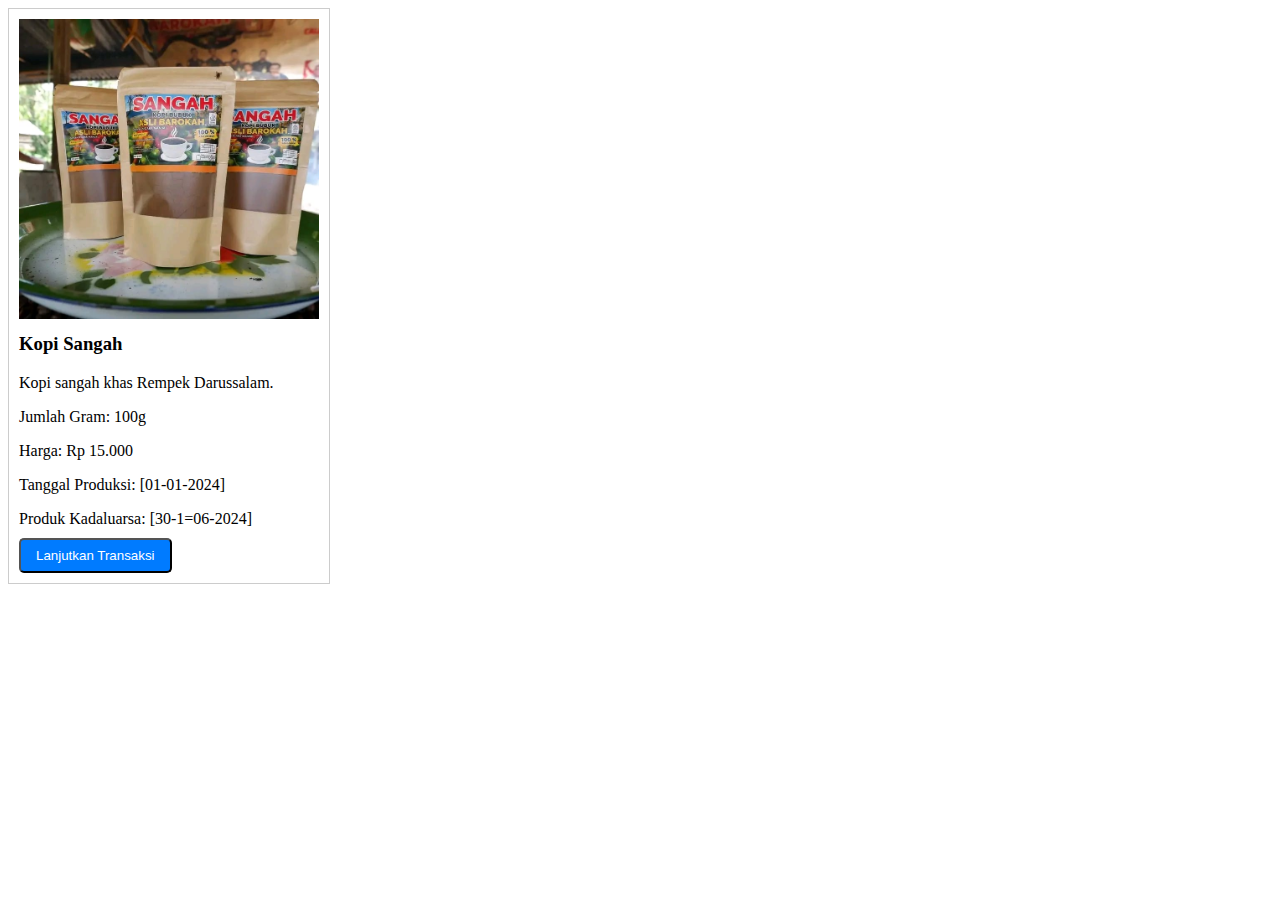
<file: 100g.html>
<!DOCTYPE html>
<html lang="en">
<head>
    <meta charset="UTF-8">
    <meta name="viewport" content="width=device-width, initial-scale=1.0">
    <title>Halaman Produk - Kopi Sangah</title>
    <style>
        .product-item {
            border: 1px solid #ccc;
            padding: 10px;
            margin-bottom: 20px;
            display: inline-block;
            width: 300px;
        }
        .product-item img {
            max-width: 100%;
            height: auto;
        }
        .product-item h3 {
            margin-top: 10px;
        }
        .product-item p {
            margin-bottom: 10px;
        }
        .btn {
            display: inline-block;
            padding: 8px 15px;
            background-color: #007bff;
            color: #fff;
            text-decoration: none;
            border-radius: 5px;
        }
        .btn:hover {
            background-color: #0056b3;
        }
    </style>
</head>
<body>
    <div class="product-item">
        <img src="100g.jpeg" alt="Kopi Sangah">
        <h3>Kopi Sangah</h3>
        <p>Kopi sangah khas Rempek Darussalam.</p>
        <p>Jumlah Gram: 100g</p>
        <p>Harga: Rp 15.000</p>
        <p>Tanggal Produksi: [01-01-2024]</p>
        <p>Produk Kadaluarsa: [30-1=06-2024]</p>
        <form action="formulir.html" method="POST">
            <input type="submit" value="Lanjutkan Transaksi" class="btn btn-primary">
        </form>
    </div>
</body>
</html>
</file>
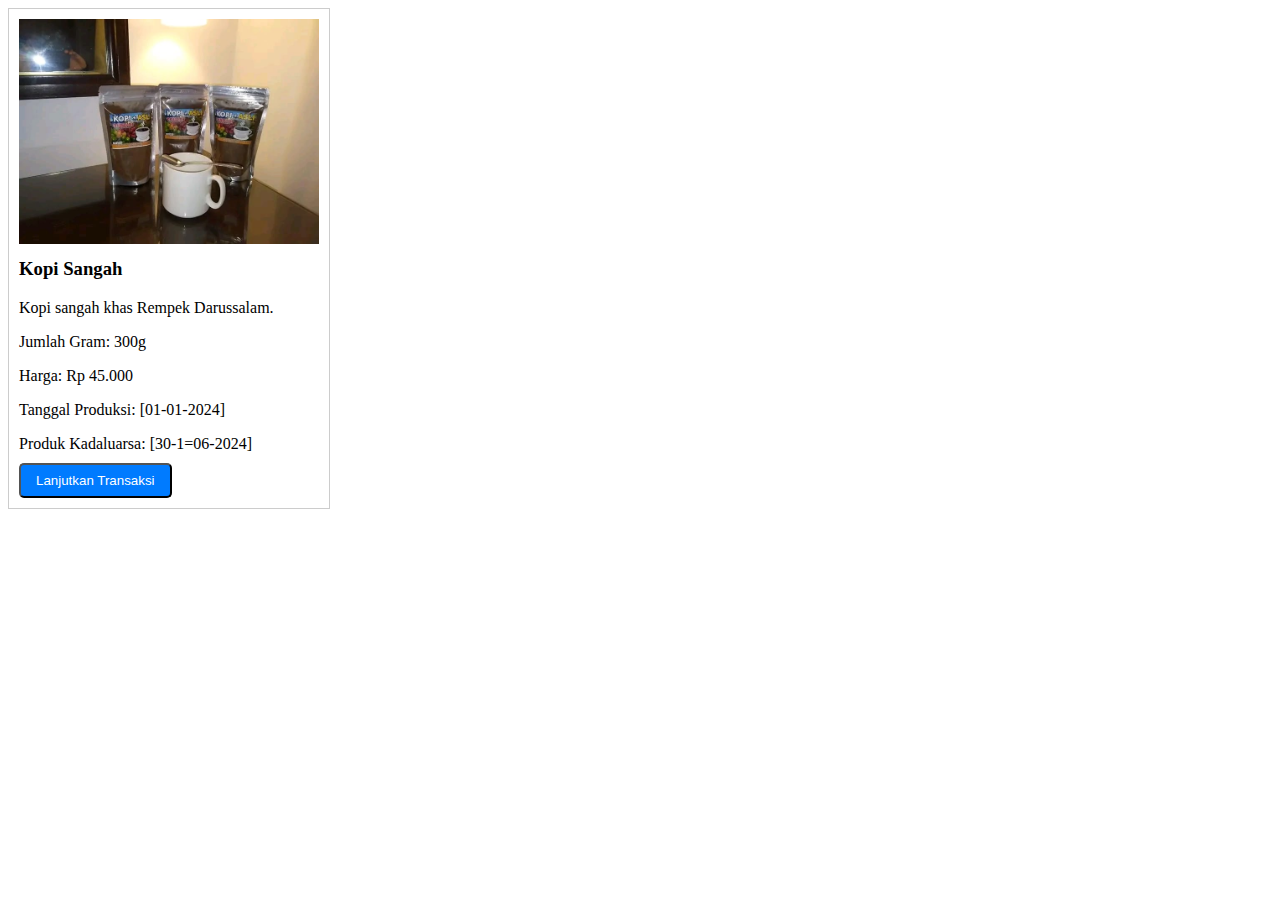
<file: 300g.html>
<!DOCTYPE html>
<html lang="en">
<head>
    <meta charset="UTF-8">
    <meta name="viewport" content="width=device-width, initial-scale=1.0">
    <title>Halaman Produk - Kopi Sangah</title>
    <style>
        .product-item {
            border: 1px solid #ccc;
            padding: 10px;
            margin-bottom: 20px;
            display: inline-block;
            width: 300px;
        }
        .product-item img {
            max-width: 100%;
            height: auto;
        }
        .product-item h3 {
            margin-top: 10px;
        }
        .product-item p {
            margin-bottom: 10px;
        }
        .btn {
            display: inline-block;
            padding: 8px 15px;
            background-color: #007bff;
            color: #fff;
            text-decoration: none;
            border-radius: 5px;
        }
        .btn:hover {
            background-color: #0056b3;
        }
    </style>
</head>
<body>
    <div class="product-item">
        <img src="300g.jpeg" alt="Kopi Sangah">
        <h3>Kopi Sangah</h3>
        <p>Kopi sangah khas Rempek Darussalam.</p>
        <p>Jumlah Gram: 300g</p>
        <p>Harga: Rp 45.000</p>
        <p>Tanggal Produksi: [01-01-2024]</p>
        <p>Produk Kadaluarsa: [30-1=06-2024]</p>
        <form action="formulir.html" method="POST">
            <input type="submit" value="Lanjutkan Transaksi" class="btn btn-primary">
        </form>
    </div>
</body>
</html>
</file>
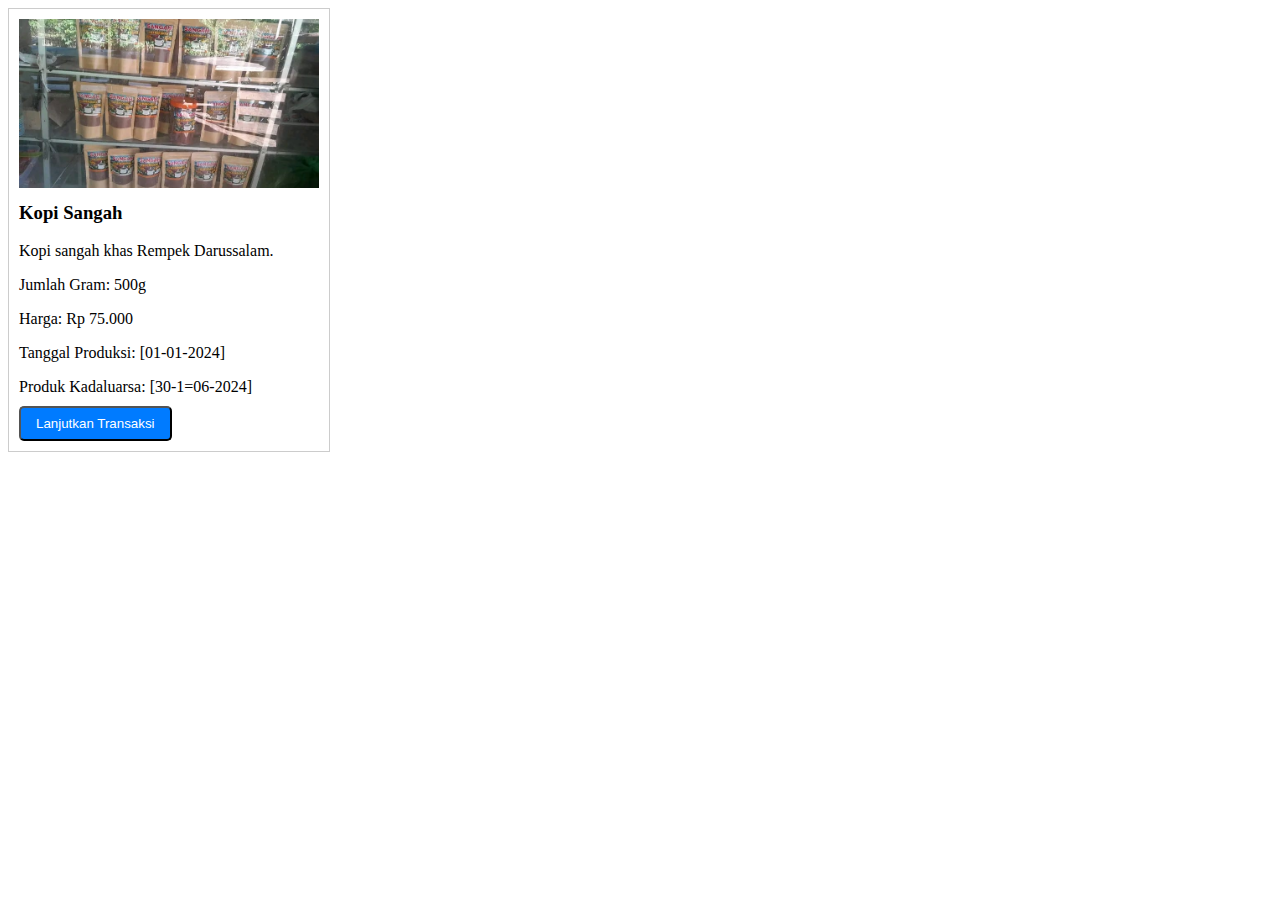
<file: 500g.html>
<!DOCTYPE html>
<html lang="en">
<head>
    <meta charset="UTF-8">
    <meta name="viewport" content="width=device-width, initial-scale=1.0">
    <title>Halaman Produk - Kopi Sangah</title>
    <style>
        .product-item {
            border: 1px solid #ccc;
            padding: 10px;
            margin-bottom: 20px;
            display: inline-block;
            width: 300px;
        }
        .product-item img {
            max-width: 100%;
            height: auto;
        }
        .product-item h3 {
            margin-top: 10px;
        }
        .product-item p {
            margin-bottom: 10px;
        }
        .btn {
            display: inline-block;
            padding: 8px 15px;
            background-color: #007bff;
            color: #fff;
            text-decoration: none;
            border-radius: 5px;
        }
        .btn:hover {
            background-color: #0056b3;
        }
    </style>
</head>
<body>
    <div class="product-item">
        <img src="500g.jpeg" alt="Kopi Sangah">
        <h3>Kopi Sangah</h3>
        <p>Kopi sangah khas Rempek Darussalam.</p>
        <p>Jumlah Gram: 500g</p>
        <p>Harga: Rp 75.000</p>
        <p>Tanggal Produksi: [01-01-2024]</p>
        <p>Produk Kadaluarsa: [30-1=06-2024]</p>
        <form action="formulir.html" method="POST">
            <input type="submit" value="Lanjutkan Transaksi" class="btn btn-primary">
        </form>
    </div>
</body>
</html>
</file>
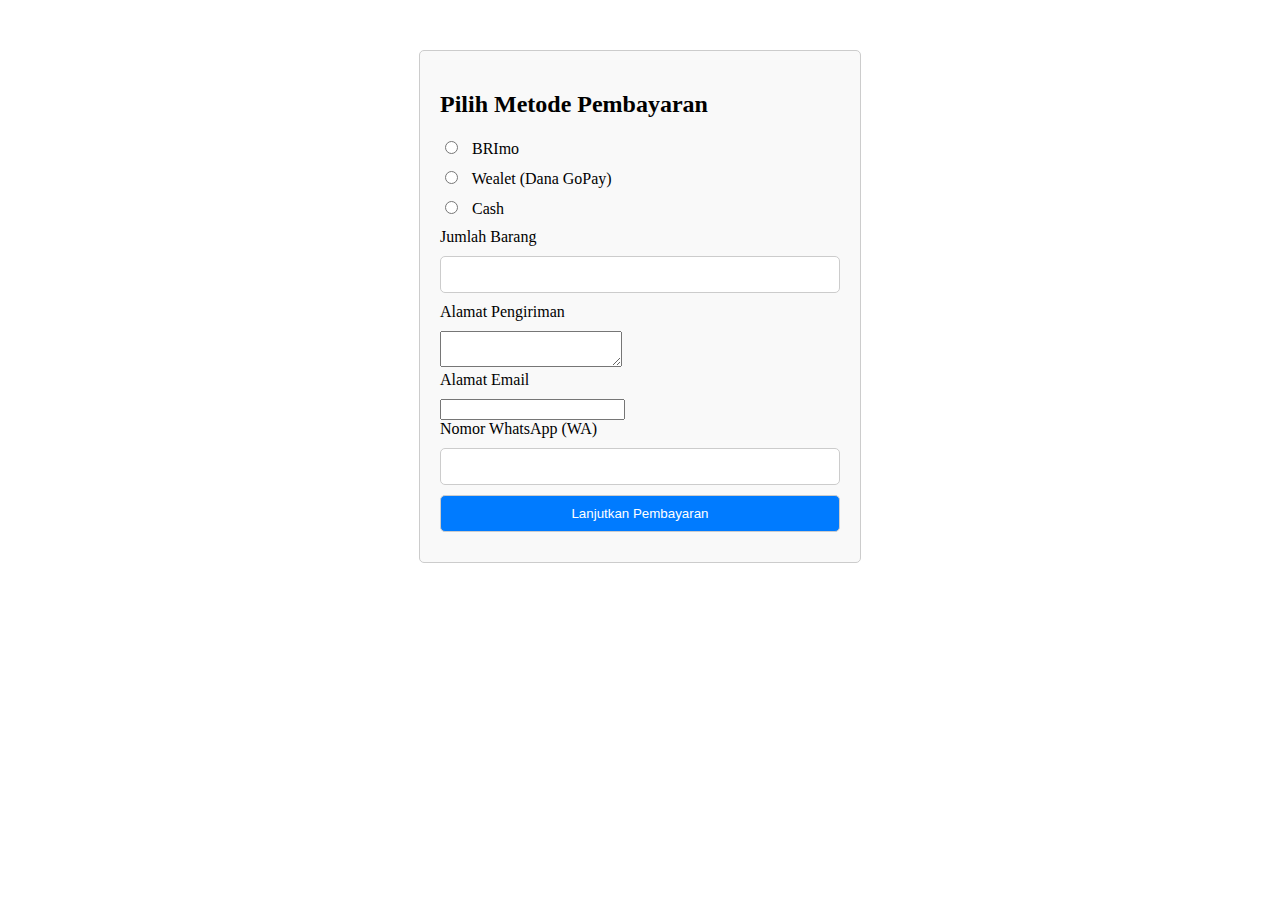
<file: formulir.html>
<!DOCTYPE html>
<html lang="en">
<head>
    <meta charset="UTF-8">
    <meta name="viewport" content="width=device-width, initial-scale=1.0">
    <title>Halaman Pembayaran - Kopi Sangah</title>
    <style>
        .container {
            max-width: 400px;
            margin: 50px auto;
            padding: 20px;
            border: 1px solid #ccc;
            border-radius: 5px;
            background-color: #f9f9f9;
        }
        label {
            display: block;
            margin-bottom: 10px;
        }
        input[type="radio"] {
            margin-right: 10px;
        }
        input[type="text"], input[type="submit"] {
            width: 100%;
            padding: 10px;
            margin-bottom: 10px;
            border-radius: 5px;
            border: 1px solid #ccc;
            box-sizing: border-box;
        }
        .btn {
            display: inline-block;
            padding: 8px 15px;
            background-color: #007bff;
            color: #fff;
            text-decoration: none;
            border-radius: 5px;
        }
        .btn:hover {
            background-color: #0056b3;
        }
    </style>
</head>
<body>
    <div class="container">
        <h2>Pilih Metode Pembayaran</h2>
        <form id="paymentForm" action="proses_pembayaran.php" method="POST">
            <label>
                <input type="radio" name="metode_pembayaran" value="brimo">
                BRImo
            </label>
            <label>
                <input type="radio" name="metode_pembayaran" value="wealet">
                Wealet (Dana GoPay)
            </label>
            <label>
                <input type="radio" name="metode_pembayaran" value="cash">
                Cash
            </label>

            <label for="jumlah_barang">Jumlah Barang</label>
            <input type="text" id="jumlah_barang" name="jumlah_barang" required>

            <label for="alamat_pengiriman">Alamat Pengiriman</label>
            <textarea id="alamat_pengiriman" name="alamat_pengiriman" required></textarea>

            <label for="email">Alamat Email</label>
            <input type="email" id="email" name="email" required>

            <label for="wa">Nomor WhatsApp (WA)</label>
            <input type="text" id="wa" name="wa" required>

            <input type="hidden" id="rekening" name="rekening" value="469201048468536">
            <input type="hidden" id="nama_rekening" name="nama_rekening" value="Kopi Barokah">

            <input type="submit" value="Lanjutkan Pembayaran" class="btn btn-primary">
        </form>
    </div>

    <script>
        document.getElementById('paymentForm').addEventListener('submit', function(event) {
            var metodePembayaran = document.querySelector('input[name="metode_pembayaran"]:checked').value;
            if (metodePembayaran === 'brimo') {
                window.location.href = 'brimo://open';
            } else if (metodePembayaran === 'wealet') {
                window.location.href = 'dana://open';
            } else if (metodePembayaran === 'cash') {
                // Tambahkan tindakan yang sesuai untuk pembayaran tunai di sini
                alert('Silakan hubungi kami untuk pembayaran tunai.');
            }

            event.preventDefault(); // Menghentikan pengiriman formulir
        });
    </script>
</body>
</html>
</file>
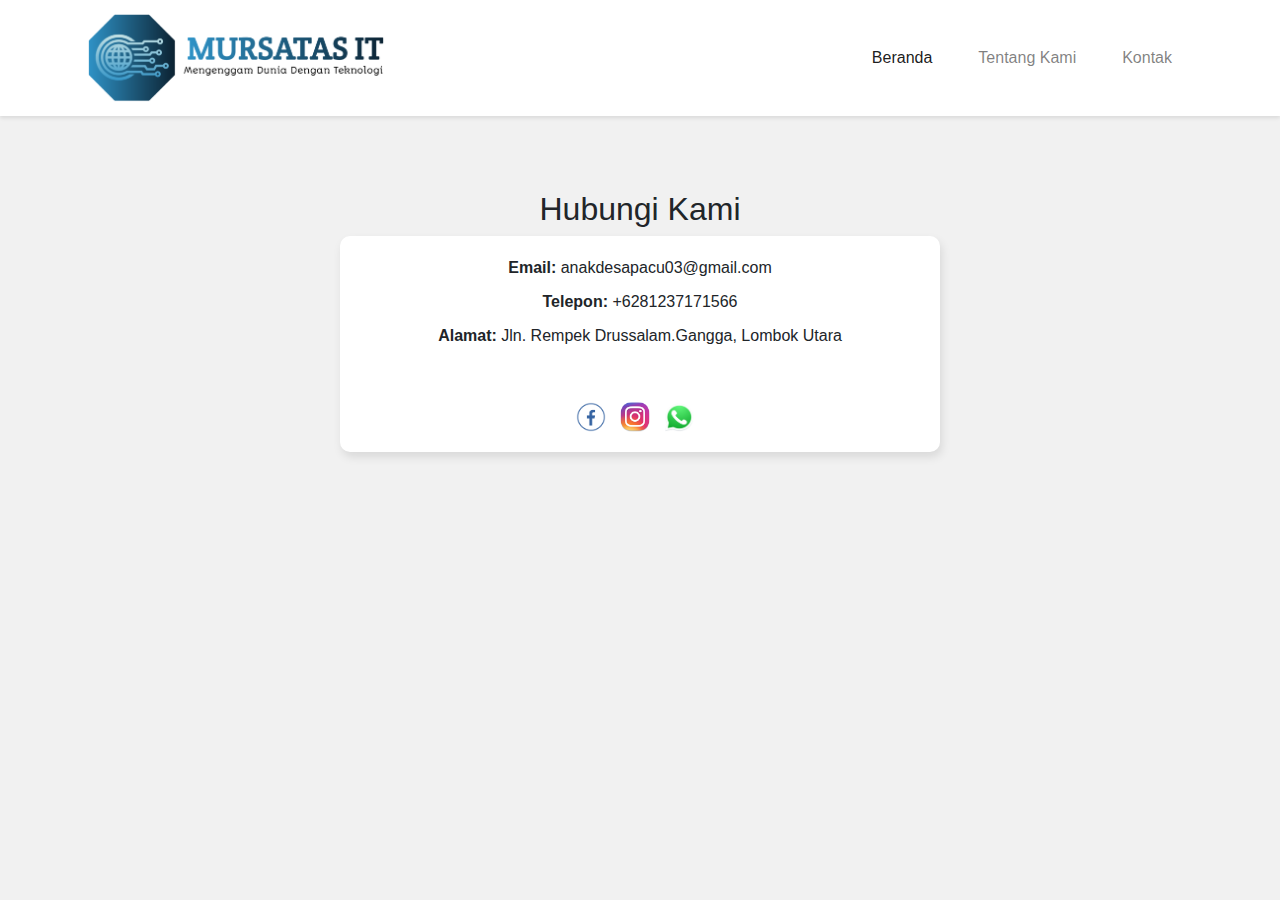
<file: kontak.html>
<!DOCTYPE html>
<html lang="en">

<head>
    <title>Hubungi Kami</title>
    <meta charset="UTF-8">
    <meta name="viewport" content="width=device-width, initial-scale=1.0">
    <link rel="stylesheet" href="https://stackpath.bootstrapcdn.com/bootstrap/4.5.0/css/bootstrap.min.css">
    <link rel="stylesheet" type="text/css" href="styles.css">
</head>

<body>
    <nav class="navbar navbar-expand-lg navbar-light">
        <div class="container">
            <a class="navbar-brand" href="#">
                <img src="Mursatas IT.png" alt="Logo" class="d-inline-block align-top">
            </a>
            <button class="navbar-toggler" type="button" data-toggle="collapse" data-target="#navbarNav"
                aria-controls="navbarNav" aria-expanded="false" aria-label="Toggle navigation">
                <span class="navbar-toggler-icon"></span>
            </button>
            <div class="collapse navbar-collapse" id="navbarNav">
                <ul class="navbar-nav">
                    <li class="nav-item active">
                        <a class="nav-link" href="index.html">Beranda</a>
                    </li>
                    <li class="nav-item">
                        <a class="nav-link" href="tentang_kami.html">Tentang Kami</a>
                    </li>
                    <li class="nav-item">
                        <a class="nav-link" href="kontak.html">Kontak</a>
                    </li>
                </ul>
            </div>
        </div>
    </nav>

    <br>
    <div class="center-container">
        <h1>Hubungi Kami</h1>
        <div class="contact-container">
            <div class="contact-item">
                <strong>Email:</strong> anakdesapacu03@gmail.com
            </div>
            <div class="contact-item">
                <strong>Telepon:</strong> +6281237171566
            </div>
            <div class="contact-item">
                <strong>Alamat:</strong> Jln. Rempek Drussalam.Gangga, Lombok Utara
            </div>
            <br>
            <div class="social-icons">
                <a href="https://www.facebook.com/profile.php?id=61551839279255" target="_blank">
                    <img src="fb.png" alt="Facebook" class="icon" width="30" height="30"
                        class="d-inline-block align-top">
                </a>
                <a href="https://www.instagram.com/4234n03?igsh=MWVibHM5eGdoZGw3aA==" target="_blank">
                    <img src="ig.png" alt="Instagram" class="icon" width="30" height="30"
                        class="d-inline-block align-top">
                </a>
                <a href="https://wa.me/6281237171566" target="_blank">
                    <a href="https://wa.me/6281237171566" target="_blank">
                        <img src="wa.png" alt="WhatsApp" class="icon" width="30" height="30"
                            class="d-inline-block align-top">
                    </a>
            </div>
        </div>
    </div>
    <script src=""></script>
    <script src="https://code.jquery.com/jquery-3.5.1.slim.min.js"
        integrity="sha384-DfXdz2htPH0lsSSs5nCTpuj/zy4C+OGpamoFVy38MVBnE+IbbVYUew+OrCXaRkfj"
        crossorigin="anonymous"></script>
    <script src="https://stackpath.bootstrapcdn.com/bootstrap/4.5.0/js/bootstrap.bundle.min.js"
        integrity="sha384-1CmrxMRARb6aLqgBO7yyAxTOQE2AKb9GfXnEo760AUcUmFx3ibVJJAzGytlQcNXd"
        crossorigin="anonymous"></script>
</body>

</html>
</file>
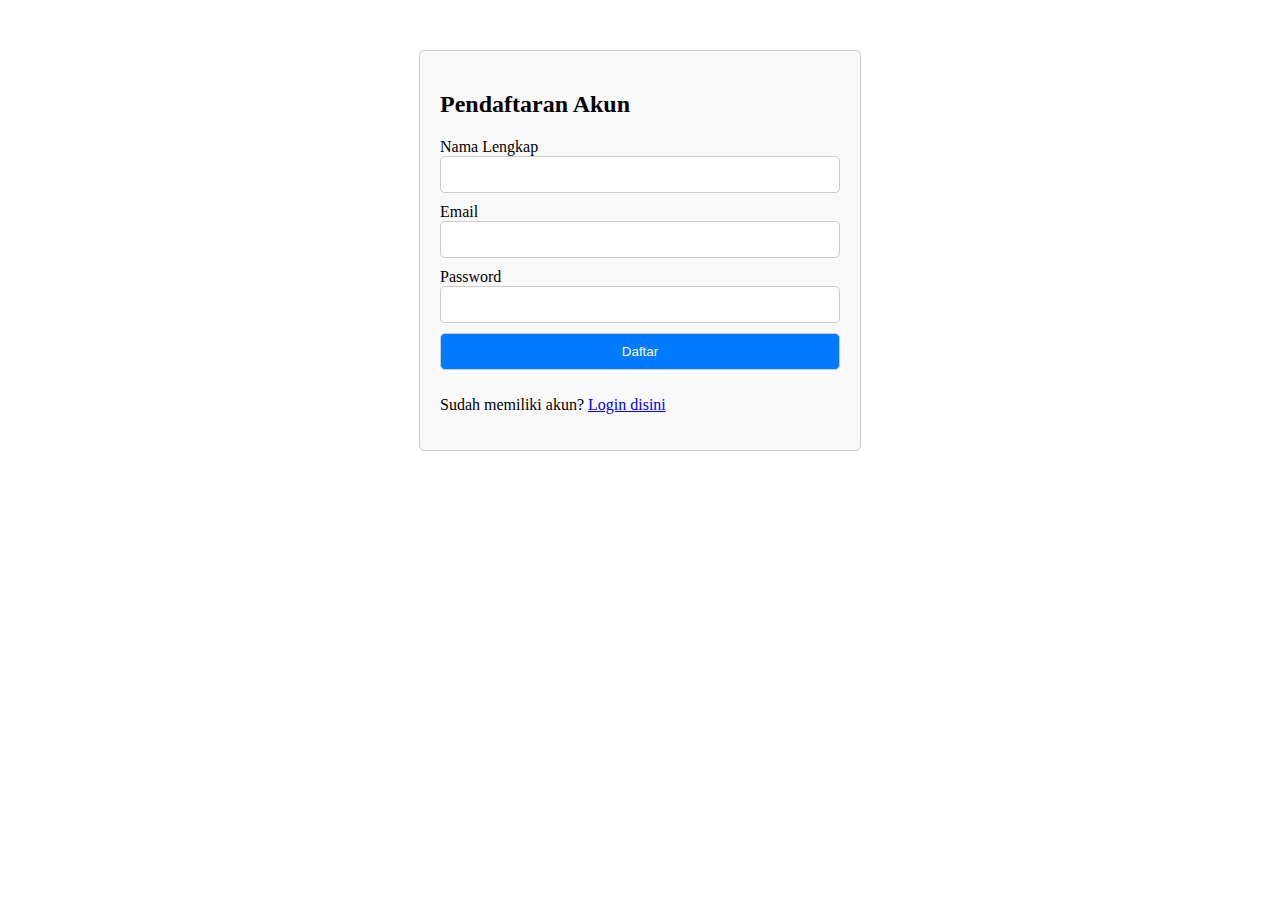
<file: login.html>
<!DOCTYPE html>
<html lang="en">
<head>
    <meta charset="UTF-8">
    <meta name="viewport" content="width=device-width, initial-scale=1.0">
    <title>Pendaftaran Akun</title>
    <style>
        .container {
            max-width: 400px;
            margin: 50px auto;
            padding: 20px;
            border: 1px solid #ccc;
            border-radius: 5px;
            background-color: #f9f9f9;
        }
        input[type="text"], input[type="email"], input[type="password"], input[type="submit"] {
            width: 100%;
            padding: 10px;
            margin-bottom: 10px;
            border-radius: 5px;
            border: 1px solid #ccc;
            box-sizing: border-box;
        }
        input[type="submit"] {
            background-color: #007bff;
            color: #fff;
            cursor: pointer;
        }
        input[type="submit"]:hover {
            background-color: #0056b3;
        }
    </style>
</head>
<body>
    <div class="container">
        <h2>Pendaftaran Akun</h2>
        <form id="registrationForm" action="index.html" method="POST" onsubmit="redirect()">
            <label for="nama">Nama Lengkap</label>
            <input type="text" id="nama" name="nama" required>

            <label for="email">Email</label>
            <input type="email" id="email" name="email" required>

            <label for="password">Password</label>
            <input type="password" id="password" name="password" required>

            <input type="submit" value="Daftar">
        </form>
        <p>Sudah memiliki akun? <a href="login.html">Login disini</a></p>
    </div>

    <script>
        function redirect() {
            window.location.href = "index.html";
        }
    </script>
</body>
</html>
</file>
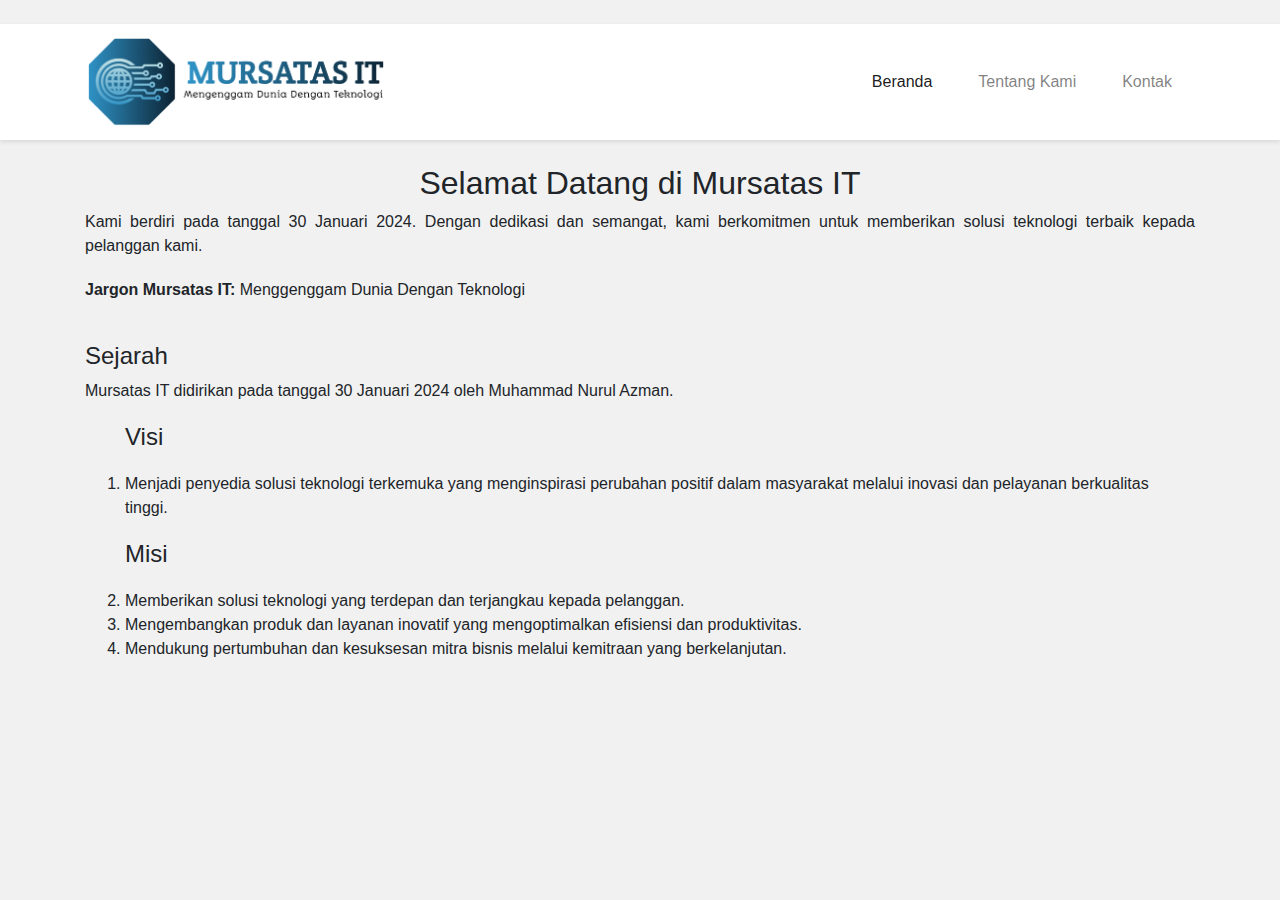
<file: tentang_kami.html>
<!DOCTYPE html>
<html lang="en">

<head>
    <title>Tentang Kami</title>
    <meta charset="UTF-8">
    <meta name="viewport" content="width=device-width, initial-scale=1.0">
    <link rel="stylesheet" href="https://stackpath.bootstrapcdn.com/bootstrap/4.5.0/css/bootstrap.min.css">
    <link rel="stylesheet" type="text/css" href="styles.css">
</head>
<br>

<body>
    <nav class="navbar navbar-expand-lg navbar-light">
        <div class="container">
            <a class="navbar-brand" href="#">
                <img src="Mursatas IT.png" alt="Logo" class="d-inline-block align-top">
            </a>
            <button class="navbar-toggler" type="button" data-toggle="collapse" data-target="#navbarNav"
                aria-controls="navbarNav" aria-expanded="false" aria-label="Toggle navigation">
                <span class="navbar-toggler-icon"></span>
            </button>
            <div class="collapse navbar-collapse" id="navbarNav">
                <ul class="navbar-nav">
                    <li class="nav-item active">
                        <a class="nav-link" href="index.html">Beranda</a>
                    </li>
                    <li class="nav-item">
                        <a class="nav-link" href="tentang_kami.html">Tentang Kami</a>
                    </li>
                    <li class="nav-item">
                        <a class="nav-link" href="kontak.html">Kontak</a>
                    </li>
                </ul>
            </div>
        </div>
    </nav>
    <br>
    <div class="container">
        <div class="content">
            <h1>Selamat Datang di Mursatas IT</h1>
            <p>Kami berdiri pada tanggal 30 Januari 2024. Dengan dedikasi dan semangat, kami
                berkomitmen untuk memberikan solusi teknologi terbaik kepada pelanggan kami.</p>

            <p><strong>Jargon Mursatas IT:</strong> Menggenggam Dunia Dengan Teknologi</p>


            <h2>Sejarah</h2>
            <p>Mursatas IT didirikan pada tanggal 30 Januari 2024 oleh Muhammad Nurul Azman.
            <ol>
                <p>
                <h4>Visi</h4>
                </p>
                <li>Menjadi penyedia solusi teknologi terkemuka yang menginspirasi perubahan positif dalam masyarakat
                    melalui inovasi dan pelayanan berkualitas tinggi.</li>

                <p>
                <h4>Misi</h4>
                </p>
                <li>Memberikan solusi teknologi yang terdepan dan terjangkau kepada pelanggan.</li>
                <li>Mengembangkan produk dan layanan inovatif yang mengoptimalkan efisiensi dan produktivitas.</li>
                <li>Mendukung pertumbuhan dan kesuksesan mitra bisnis melalui kemitraan yang berkelanjutan.</li>
            </ol>
            </p>
        </div>
    </div>
    <br>
    <script src=""></script>
    <script src="https://code.jquery.com/jquery-3.5.1.slim.min.js"
        integrity="sha384-DfXdz2htPH0lsSSs5nCTpuj/zy4C+OGpamoFVy38MVBnE+IbbVYUew+OrCXaRkfj"
        crossorigin="anonymous"></script>
    <script src="https://stackpath.bootstrapcdn.com/bootstrap/4.5.0/js/bootstrap.bundle.min.js"
        integrity="sha384-1CmrxMRARb6aLqgBO7yyAxTOQE2AKb9GfXnEo760AUcUmFx3ibVJJAzGytlQcNXd"
        crossorigin="anonymous"></script>
</body>

</html>
</file>
<file: styles.css>
/* General Styles */
body {
    font-family: 'Poppins', sans-serif;
    font-size: 16px;
    line-height: 1.5;
    background-color: #f1f1f1;
    margin: 0;
    padding: 0;
}

.navbar {
    background-color: #fff;
    box-shadow: 0 2px 4px rgba(0, 0, 0, 0.1);
}

.navbar-brand img {
    max-height: 90px;
    margin-right: 50px;
}

.navbar-nav {
    margin-left: auto;
}

.nav-item {
    padding: 0 15px;
}

.nav-link {
    color: #333;
}

.nav-link:hover {
    color: #007bff;
}

/* Additional Styles for Hubungi Kami Page */
.center-container {
    text-align: center;
    margin-top: 50px;
}

.contact-container {
    max-width: 600px;
    margin: auto;
    padding: 20px;
    background-color: white;
    border-radius: 10px;
    box-shadow: 2px 5px 10px rgba(0, 0, 0, 0.1);
}

.contact-item {
    margin-bottom: 10px;
}

.social-icons {
    margin-top: 20px;
}

.icon {
    margin-right: 10px;
    cursor: pointer;
}

/* Additional Styles for Article */
article {
    width: 80%;
    margin: 0 auto;
}

h1 {
    font-size: 32px;
    text-align: center;
}

h2 {
    font-size: 24px;
    margin-top: 40px;
}

p {
    margin-bottom: 20px;
    text-align: justify;
}

/* Footer Styles */
footer {
    background-color: #333;
    color: #fff;
    padding: 20px;
    text-align: center;
}

footer p {
    margin-bottom: 10px;
}

footer a {
    color: #fff;
    text-decoration: none;
}

footer a:hover {
    text-decoration: underline;
}

footer p.copyright {
    color: #fff;
    text-align: center;
}

/* Hero Section Styles */
.hero {
    background-image: url('');
    background-size: cover;
    background-position: center;
    height: 500px;
    display: flex;
    justify-content: center;
    align-items: center;
    text-align: center;
    color: #fff;
    position: relative;
}

.hero-bg {
    position: absolute;
    top: 0;
    left: 0;
    width: 100%;
    height: 100%;
    display: flex;
    justify-content: center;
    align-items: center;
    z-index: 1;
}

.hero-bg img {
    max-width: 300px;
    max-height: 300px;
    opacity: 0.5;
}

.hero-content {
    z-index: 2;
}

.hero-content h1,
.hero-content p,
.hero-content a {
    color: #000;
}

.hero-content h1 {
    font-size: 48px;
    margin-bottom: 20px;
}

.hero-content p {
    font-size: 18px;
    margin-bottom: 30px;
}

.btn {
    display: inline-block;
    padding: 10px 20px;
    background-color: #8b4513;
    color: #080101;
    border-radius: 4px;
    transition: background-color 0.3s ease;
}

.btn:hover {
    background-color: #6b3510;
}

/* Product Listing Styles */
.product-listing h1 {
    text-align: center;
    margin-bottom: 30px;
}

.product-filters {
    margin-bottom: 30px;
}

.product-filters form {
    display: flex;
    align-items: center;
}

.filter-category,
.filter-price {
    margin-right: 20px;
}

.product-list {
    display: grid;
    grid-template-columns: repeat(auto-fit, minmax(250px, 1fr));
    gap: 30px;
}

.product-item {
    background-color: #fff;
    box-shadow: 0 2px 5px rgba(0, 0, 0, 0.1);
    padding: 20px;
    text-align: center;
}

.product-item img {
    max-width: 100%;
    height: 200px;
    object-fit: cover;
    margin-bottom: 10px;
}

.product-item h3 {
    font-size: 18px;
    margin-bottom: 10px;
}

.product-item p {
    margin-bottom: 10px;
}

.pagination {
    display: flex;
    justify-content: center;
    margin-top: 30px;
}

.pagination a {
    padding: 8px 16px;
    background-color: #fff;
    border: 1px solid #ddd;
    margin-right: 5px;
    transition: background-color 0.3s ease;
}

.pagination a.active {
    background-color: #8b4513;
    color: #fff;
}

.pagination a:hover:not(.active) {
    background-color: #f4f4f4;
}

/* Product Detail Styles */
.product-detail {
    display: flex;
    margin-bottom: 40px;
}

.product-images {
    flex: 1;
    margin-right: 40px;
}

.main-image {
    max-width: 100%;
    height: 400px;
    object-fit: cover;
    margin-bottom: 10px;
}

.thumbnail-images {
    display: flex;
    justify-content: center;
    gap: 10px;
}

.thumbnail-image {
    max-width: 80px;
    height: 80px;
    object-fit: cover;
    cursor: pointer;
    border: 2px solid transparent;
    transition: border-color 0.3s ease;
}

.thumbnail-image:hover,
.thumbnail-image.active {
    border-color: #8b4513;
}

.product-info {
    flex: 1;
}

.product-info h1 {
    font-size: 24px;
    margin-bottom: 10px;
}

.product-info p {
    margin-bottom: 20px;
}

.quantity-select {
    display: flex;
    align-items: center;
    margin-bottom: 20px;
}

.quantity-select label {
    margin-right: 10px;
}

.quantity-select input {
    width: 60px;
    padding: 5px;
    text-align: center;
}

.product-reviews h2 {
    margin-bottom: 20px;
}

.review-list {
    margin-bottom: 30px;
}

.review-item {
    background-color: #fff;
    box-shadow: 0 2px 5px rgba(0, 0, 0, 0.1);
    padding: 20px;
    margin-bottom: 20px;
}

.review-rating {
    color: #ffc107;
    margin-bottom: 10px;
}

.review-rating .star {
    font-size: 20px;
}

.review-rating .star.filled {
    color: #ffc107;
}

.review-item p {
    margin-bottom: 10px;
}

/* Cart Styles */
.cart h1 {
    text-align: center;
    margin-bottom: 30px;
}

.cart-items {
    margin-bottom: 30px;
}

.cart-item {
    display: flex;
    align-items: center;
    background-color: #fff;
    box-shadow: 0 2px 5px rgba(0, 0, 0, 0.1);
    padding: 20px;
    margin-bottom: 20px;
}

.cart-item img {
    max-width: 100px;
    height: 100px;
    object-fit: cover;
    margin-right: 20px;
}

.item-info {
    flex: 1;
}

.item-info h3 {
    font-size: 18px;
    margin-bottom: 10px;
}

.item-info .quantity-select {
    margin-bottom: 10px;
}

.item-total {
    text-align: right;
}

.item-total p {
    margin-bottom: 10px;
}

.remove-item {
    background-color: #dc3545;
    color: #fff;
    border: none;
    padding: 5px 10px;
    border-radius: 4px;
    cursor: pointer;
    transition: background-color 0.3s ease;
}

.remove-item:hover {
    background-color: #c82333;
}

/* Cart Total Styles */
.cart-total {
    text-align: right;
    margin-bottom: 30px;
}

.cart-total p {
    font-size: 18px;
    font-weight: bold;
    margin-bottom: 10px;
}

/* Checkout Styles */
.checkout h1 {
    text-align: center;
    margin-bottom: 30px;
}

.checkout-steps {
    display: flex;
    justify-content: center;
    margin-bottom: 30px;
}

.step {
    display: flex;
    flex-direction: column;
    align-items: center;
    margin: 0 20px;
}

.step-number {
    width: 40px;
    height: 40px;
    background-color: #8b4513;
    color: #fff;
    border-radius: 50%;
    display: flex;
    justify-content: center;
    align-items: center;
    font-weight: bold;
    margin-bottom: 10px;
}

.step.active .step-number {
    background-color: #6b3510;
}

.step-title {
    font-weight: bold;
}

.checkout-form {
    background-color: #fff;
    box-shadow: 0 2px 5px rgba(0, 0, 0, 0.1);
    padding: 30px;
}

.form-group {
    margin-bottom: 20px;
}

.form-group label {
    display: block;
    margin-bottom: 5px;
}

.form-group input,
.form-group select {
    width: 100%;
    padding: 10px;
    border: 1px solid #ddd;
    border-radius: 4px;
}

.payment-methods {
    margin-bottom: 20px;
}

.payment-method {
    display: flex;
    align-items: center;
    margin-bottom: 10px;
}

.payment-method input[type="radio"] {
    margin-right: 10px;
}

.order-summary {
    background-color: #fff;
    box-shadow: 0 2px 5px rgba(0, 0, 0, 0.1);
    padding: 20px;
}

.order-summary h3 {
    margin-bottom: 10px;
}

.order-item {
    display: flex;
    justify-content: space-between;
    margin-bottom: 10px;
}

.order-total {
    font-weight: bold;
    margin-top: 20px;
}

/* Style untuk gambar artikel */
.article-image {
    width: 100%;
    height: auto;
    margin-bottom: 20px;
}

/* Styles for Comments */
.comment {
    margin-bottom: 10px;
    padding: 10px;
    background-color: #f0f0f0;
    border-radius: 5px;
    box-shadow: 2px 2px 5px rgba(0, 0, 0, 0.1);
    opacity: 0;
    animation: fadeInComment 0.5s ease-in-out;
}

@keyframes fadeInComment {
    from {
        opacity: 0;
    }
    to {
        opacity: 1;
    }
}
</file>
